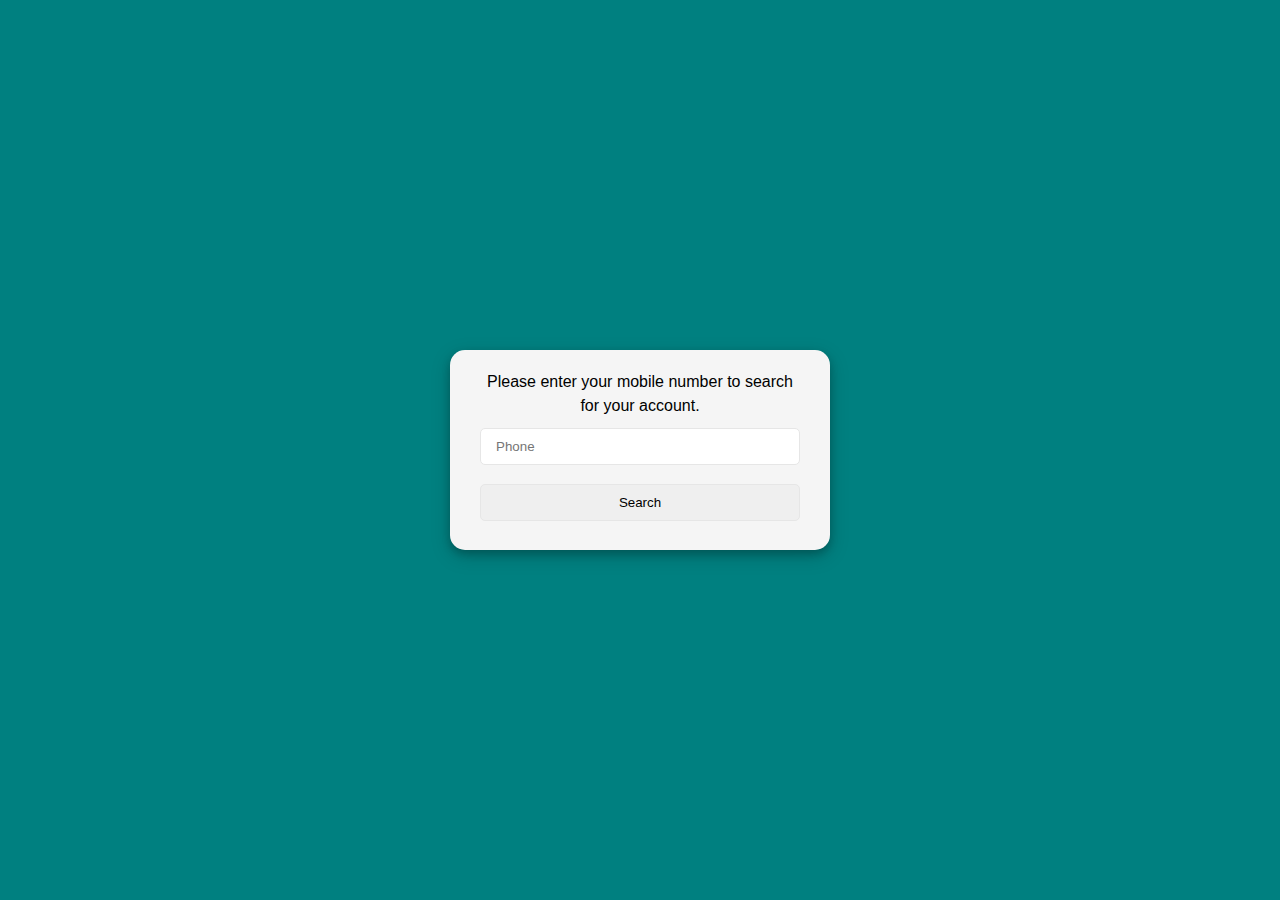
<file: html/forgotPassword.html>
<!DOCTYPE html>
<html lang="en">
<head>
    <meta charset="UTF-8">
    <meta name="viewport" content="width=device-width, initial-scale=1.0">
    <title>Forgot Password</title>
    <link rel="stylesheet" href="../css/styles.css">
</head>
<body>

<form id="forgotPass">
    <p style="line-height: 1.5; text-align: center;">Please enter your mobile number to search for your account.</p>
    <input type="tel" id="phone" name="phone" pattern="[0-9]{3}-[0-9]{3}-[0-9]{3}"  
    placeholder="Phone" required>
    <br>
    <input type="submit" value="Search">
</form>
    
</body>
</html>
</file>
<file: css/styles.css>
* {
    box-sizing: border-box;
    margin: 0;
    padding: 0;
}

body {
    display: flex;
    justify-content: center;
    align-items: center;
    height: 100vh;
    width: auto;
    font-family: Arial, Helvetica, sans-serif;
    background-color: teal;
}

form#login, form#signup, #forgotPass {
    background-color: rgb(245, 245, 245);
    padding: 20px 30px;
    line-height: 3.5;
    width: 380px;
    border-radius: 15px;
    box-shadow: 0 4px 8px 0 rgba(0, 0, 0, 0.2), 0 6px 20px 0 rgba(0, 0, 0, 0.19);
}

/* email, password */
#login input, #signup input, #forgotPass input {
    width: 100%;
    padding: 10px 15px;
    border-radius: 5px;
    border: 0.5px solid rgb(230, 230, 230);
}

/* Sign Up */
#signup input[value='Sign Up'] {
    background-color: rgb(99, 223, 223);
    color: white;
    font-size: 18px;
}

#signup input[value='Sign Up']:hover {
    background-color: rgba(99, 223, 223, 0.9);
    box-shadow: 0 4px 8px 0 rgba(0, 0, 0, 0.2);
}

/* radio buttonat */
#signup input[type='radio'] {
    width: 40px;
}
</file>
